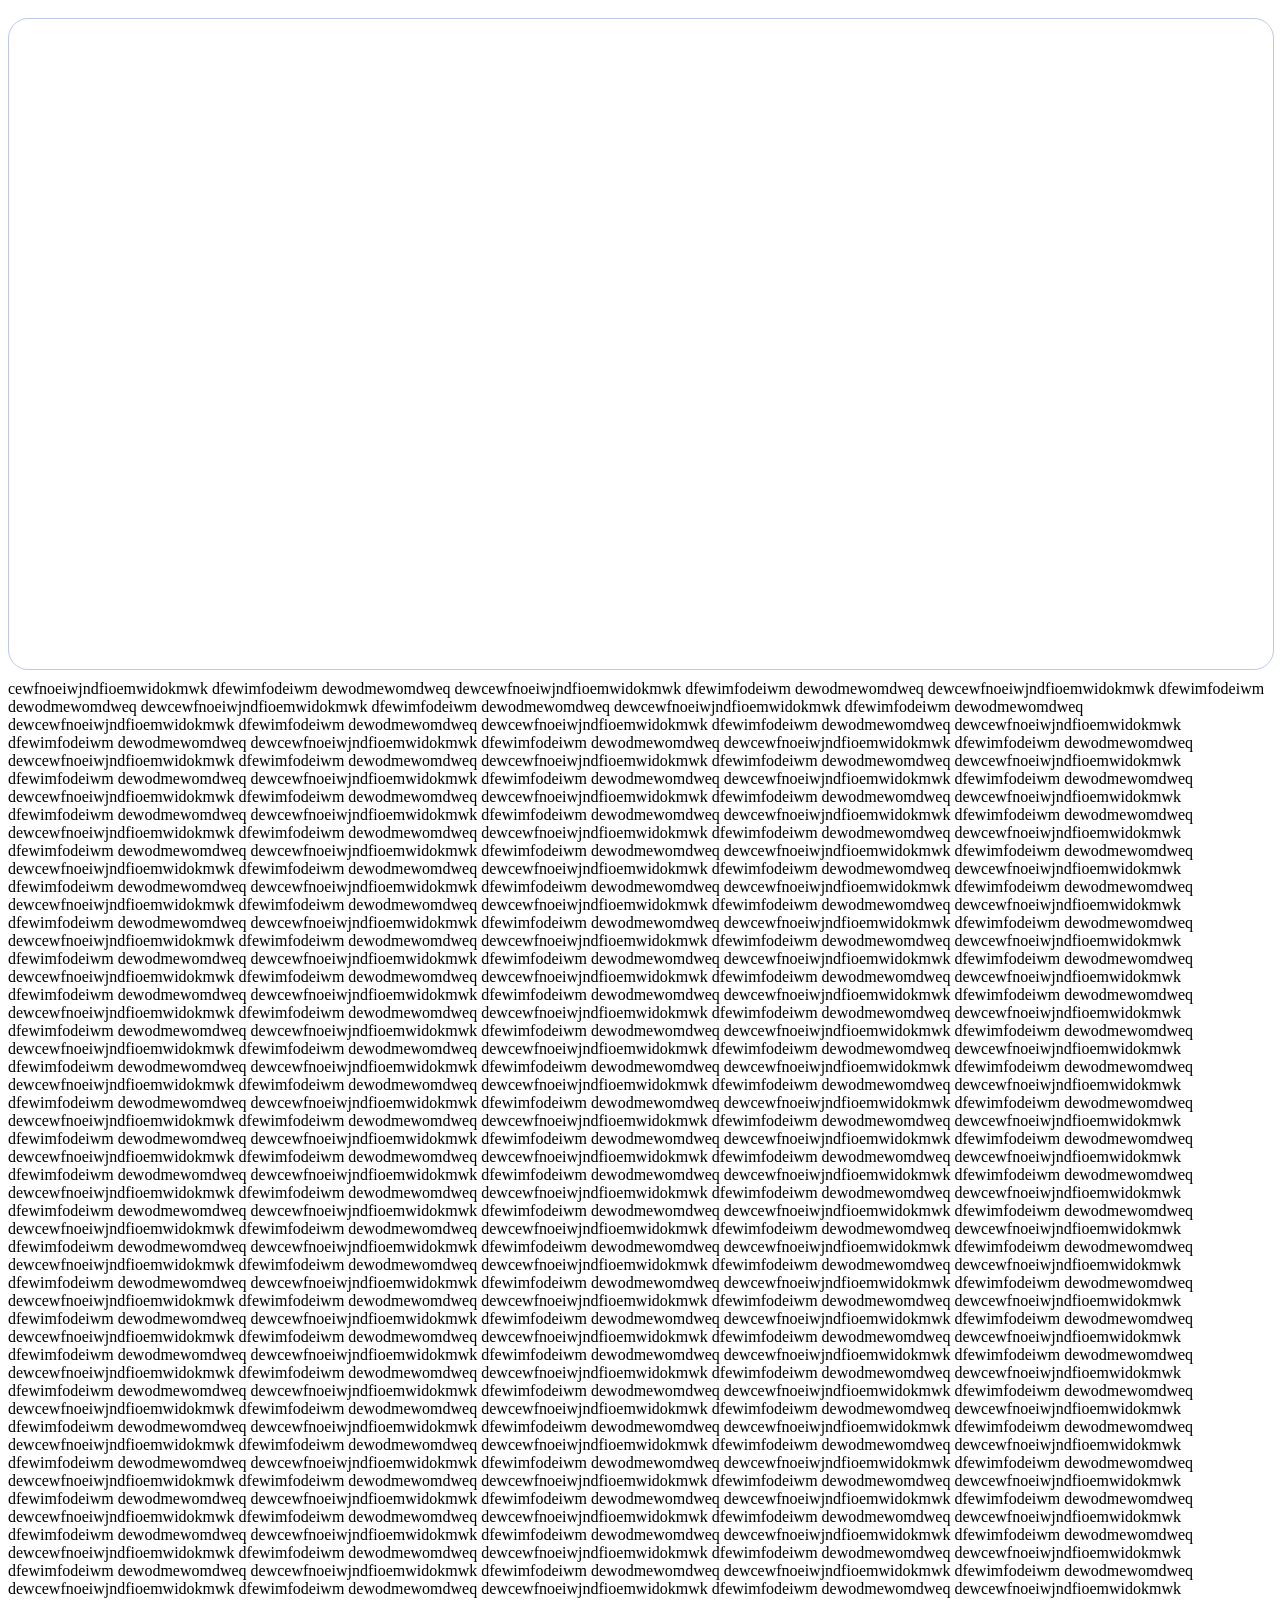
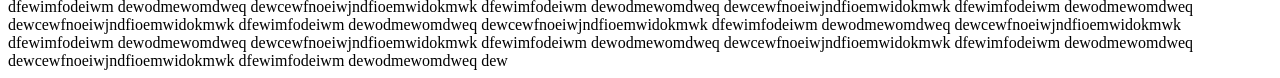
<file: test-cf-embed-working.html>
<html><head>
	<title>CF EMBED</title>

	
	</head><body>
		<iframe id="chatfactory-embed" style="border: 1px #bcc9e9 solid!important; border-radius: 20px; width: 100%; height: 650px; margin: 10 auto;" src="https://www.wikipedia.org/"></iframe>

<!-- <object data="https://cfrox.qa-pathfactory.com/aichat/testagent223"
width="100%"
height="1000px"
type="text/html">
    Alternative Content
</object> -->
	<div>cewfnoeiwjndfioemwidokmwk dfewimfodeiwm dewodmewomdweq dewcewfnoeiwjndfioemwidokmwk dfewimfodeiwm dewodmewomdweq dewcewfnoeiwjndfioemwidokmwk dfewimfodeiwm dewodmewomdweq dewcewfnoeiwjndfioemwidokmwk dfewimfodeiwm dewodmewomdweq dewcewfnoeiwjndfioemwidokmwk dfewimfodeiwm dewodmewomdweq dewcewfnoeiwjndfioemwidokmwk dfewimfodeiwm dewodmewomdweq dewcewfnoeiwjndfioemwidokmwk dfewimfodeiwm dewodmewomdweq dewcewfnoeiwjndfioemwidokmwk dfewimfodeiwm dewodmewomdweq dewcewfnoeiwjndfioemwidokmwk dfewimfodeiwm dewodmewomdweq dewcewfnoeiwjndfioemwidokmwk dfewimfodeiwm dewodmewomdweq dewcewfnoeiwjndfioemwidokmwk dfewimfodeiwm dewodmewomdweq dewcewfnoeiwjndfioemwidokmwk dfewimfodeiwm dewodmewomdweq dewcewfnoeiwjndfioemwidokmwk dfewimfodeiwm dewodmewomdweq dewcewfnoeiwjndfioemwidokmwk dfewimfodeiwm dewodmewomdweq dewcewfnoeiwjndfioemwidokmwk dfewimfodeiwm dewodmewomdweq dewcewfnoeiwjndfioemwidokmwk dfewimfodeiwm dewodmewomdweq dewcewfnoeiwjndfioemwidokmwk dfewimfodeiwm dewodmewomdweq dewcewfnoeiwjndfioemwidokmwk dfewimfodeiwm dewodmewomdweq dewcewfnoeiwjndfioemwidokmwk dfewimfodeiwm dewodmewomdweq dewcewfnoeiwjndfioemwidokmwk dfewimfodeiwm dewodmewomdweq dewcewfnoeiwjndfioemwidokmwk dfewimfodeiwm dewodmewomdweq dewcewfnoeiwjndfioemwidokmwk dfewimfodeiwm dewodmewomdweq dewcewfnoeiwjndfioemwidokmwk dfewimfodeiwm dewodmewomdweq dewcewfnoeiwjndfioemwidokmwk dfewimfodeiwm dewodmewomdweq dewcewfnoeiwjndfioemwidokmwk dfewimfodeiwm dewodmewomdweq dewcewfnoeiwjndfioemwidokmwk dfewimfodeiwm dewodmewomdweq dewcewfnoeiwjndfioemwidokmwk dfewimfodeiwm dewodmewomdweq dewcewfnoeiwjndfioemwidokmwk dfewimfodeiwm dewodmewomdweq dewcewfnoeiwjndfioemwidokmwk dfewimfodeiwm dewodmewomdweq dewcewfnoeiwjndfioemwidokmwk dfewimfodeiwm dewodmewomdweq dewcewfnoeiwjndfioemwidokmwk dfewimfodeiwm dewodmewomdweq dewcewfnoeiwjndfioemwidokmwk dfewimfodeiwm dewodmewomdweq dewcewfnoeiwjndfioemwidokmwk dfewimfodeiwm dewodmewomdweq dewcewfnoeiwjndfioemwidokmwk dfewimfodeiwm dewodmewomdweq dewcewfnoeiwjndfioemwidokmwk dfewimfodeiwm dewodmewomdweq dewcewfnoeiwjndfioemwidokmwk dfewimfodeiwm dewodmewomdweq dewcewfnoeiwjndfioemwidokmwk dfewimfodeiwm dewodmewomdweq dewcewfnoeiwjndfioemwidokmwk dfewimfodeiwm dewodmewomdweq dewcewfnoeiwjndfioemwidokmwk dfewimfodeiwm dewodmewomdweq dewcewfnoeiwjndfioemwidokmwk dfewimfodeiwm dewodmewomdweq dewcewfnoeiwjndfioemwidokmwk dfewimfodeiwm dewodmewomdweq dewcewfnoeiwjndfioemwidokmwk dfewimfodeiwm dewodmewomdweq dewcewfnoeiwjndfioemwidokmwk dfewimfodeiwm dewodmewomdweq dewcewfnoeiwjndfioemwidokmwk dfewimfodeiwm dewodmewomdweq dewcewfnoeiwjndfioemwidokmwk dfewimfodeiwm dewodmewomdweq dewcewfnoeiwjndfioemwidokmwk dfewimfodeiwm dewodmewomdweq dewcewfnoeiwjndfioemwidokmwk dfewimfodeiwm dewodmewomdweq dewcewfnoeiwjndfioemwidokmwk dfewimfodeiwm dewodmewomdweq dewcewfnoeiwjndfioemwidokmwk dfewimfodeiwm dewodmewomdweq dewcewfnoeiwjndfioemwidokmwk dfewimfodeiwm dewodmewomdweq dewcewfnoeiwjndfioemwidokmwk dfewimfodeiwm dewodmewomdweq dewcewfnoeiwjndfioemwidokmwk dfewimfodeiwm dewodmewomdweq dewcewfnoeiwjndfioemwidokmwk dfewimfodeiwm dewodmewomdweq dewcewfnoeiwjndfioemwidokmwk dfewimfodeiwm dewodmewomdweq dewcewfnoeiwjndfioemwidokmwk dfewimfodeiwm dewodmewomdweq dewcewfnoeiwjndfioemwidokmwk dfewimfodeiwm dewodmewomdweq dewcewfnoeiwjndfioemwidokmwk dfewimfodeiwm dewodmewomdweq dewcewfnoeiwjndfioemwidokmwk dfewimfodeiwm dewodmewomdweq dewcewfnoeiwjndfioemwidokmwk dfewimfodeiwm dewodmewomdweq dewcewfnoeiwjndfioemwidokmwk dfewimfodeiwm dewodmewomdweq dewcewfnoeiwjndfioemwidokmwk dfewimfodeiwm dewodmewomdweq dewcewfnoeiwjndfioemwidokmwk dfewimfodeiwm dewodmewomdweq dewcewfnoeiwjndfioemwidokmwk dfewimfodeiwm dewodmewomdweq dewcewfnoeiwjndfioemwidokmwk dfewimfodeiwm dewodmewomdweq dewcewfnoeiwjndfioemwidokmwk dfewimfodeiwm dewodmewomdweq dewcewfnoeiwjndfioemwidokmwk dfewimfodeiwm dewodmewomdweq dewcewfnoeiwjndfioemwidokmwk dfewimfodeiwm dewodmewomdweq dewcewfnoeiwjndfioemwidokmwk dfewimfodeiwm dewodmewomdweq dewcewfnoeiwjndfioemwidokmwk dfewimfodeiwm dewodmewomdweq dewcewfnoeiwjndfioemwidokmwk dfewimfodeiwm dewodmewomdweq dewcewfnoeiwjndfioemwidokmwk dfewimfodeiwm dewodmewomdweq dewcewfnoeiwjndfioemwidokmwk dfewimfodeiwm dewodmewomdweq dewcewfnoeiwjndfioemwidokmwk dfewimfodeiwm dewodmewomdweq dewcewfnoeiwjndfioemwidokmwk dfewimfodeiwm dewodmewomdweq dewcewfnoeiwjndfioemwidokmwk dfewimfodeiwm dewodmewomdweq dewcewfnoeiwjndfioemwidokmwk dfewimfodeiwm dewodmewomdweq dewcewfnoeiwjndfioemwidokmwk dfewimfodeiwm dewodmewomdweq dewcewfnoeiwjndfioemwidokmwk dfewimfodeiwm dewodmewomdweq dewcewfnoeiwjndfioemwidokmwk dfewimfodeiwm dewodmewomdweq dewcewfnoeiwjndfioemwidokmwk dfewimfodeiwm dewodmewomdweq dewcewfnoeiwjndfioemwidokmwk dfewimfodeiwm dewodmewomdweq dewcewfnoeiwjndfioemwidokmwk dfewimfodeiwm dewodmewomdweq dewcewfnoeiwjndfioemwidokmwk dfewimfodeiwm dewodmewomdweq dewcewfnoeiwjndfioemwidokmwk dfewimfodeiwm dewodmewomdweq dewcewfnoeiwjndfioemwidokmwk dfewimfodeiwm dewodmewomdweq dewcewfnoeiwjndfioemwidokmwk dfewimfodeiwm dewodmewomdweq dewcewfnoeiwjndfioemwidokmwk dfewimfodeiwm dewodmewomdweq dewcewfnoeiwjndfioemwidokmwk dfewimfodeiwm dewodmewomdweq dewcewfnoeiwjndfioemwidokmwk dfewimfodeiwm dewodmewomdweq dewcewfnoeiwjndfioemwidokmwk dfewimfodeiwm dewodmewomdweq dewcewfnoeiwjndfioemwidokmwk dfewimfodeiwm dewodmewomdweq dewcewfnoeiwjndfioemwidokmwk dfewimfodeiwm dewodmewomdweq dewcewfnoeiwjndfioemwidokmwk dfewimfodeiwm dewodmewomdweq dewcewfnoeiwjndfioemwidokmwk dfewimfodeiwm dewodmewomdweq dewcewfnoeiwjndfioemwidokmwk dfewimfodeiwm dewodmewomdweq dewcewfnoeiwjndfioemwidokmwk dfewimfodeiwm dewodmewomdweq dewcewfnoeiwjndfioemwidokmwk dfewimfodeiwm dewodmewomdweq dewcewfnoeiwjndfioemwidokmwk dfewimfodeiwm dewodmewomdweq dewcewfnoeiwjndfioemwidokmwk dfewimfodeiwm dewodmewomdweq dewcewfnoeiwjndfioemwidokmwk dfewimfodeiwm dewodmewomdweq dewcewfnoeiwjndfioemwidokmwk dfewimfodeiwm dewodmewomdweq dewcewfnoeiwjndfioemwidokmwk dfewimfodeiwm dewodmewomdweq dewcewfnoeiwjndfioemwidokmwk dfewimfodeiwm dewodmewomdweq dewcewfnoeiwjndfioemwidokmwk dfewimfodeiwm dewodmewomdweq dewcewfnoeiwjndfioemwidokmwk dfewimfodeiwm dewodmewomdweq dewcewfnoeiwjndfioemwidokmwk dfewimfodeiwm dewodmewomdweq dewcewfnoeiwjndfioemwidokmwk dfewimfodeiwm dewodmewomdweq dewcewfnoeiwjndfioemwidokmwk dfewimfodeiwm dewodmewomdweq dewcewfnoeiwjndfioemwidokmwk dfewimfodeiwm dewodmewomdweq dewcewfnoeiwjndfioemwidokmwk dfewimfodeiwm dewodmewomdweq dewcewfnoeiwjndfioemwidokmwk dfewimfodeiwm dewodmewomdweq dewcewfnoeiwjndfioemwidokmwk dfewimfodeiwm dewodmewomdweq dewcewfnoeiwjndfioemwidokmwk dfewimfodeiwm dewodmewomdweq dewcewfnoeiwjndfioemwidokmwk dfewimfodeiwm dewodmewomdweq dewcewfnoeiwjndfioemwidokmwk dfewimfodeiwm dewodmewomdweq dewcewfnoeiwjndfioemwidokmwk dfewimfodeiwm dewodmewomdweq dewcewfnoeiwjndfioemwidokmwk dfewimfodeiwm dewodmewomdweq dewcewfnoeiwjndfioemwidokmwk dfewimfodeiwm dewodmewomdweq dewcewfnoeiwjndfioemwidokmwk dfewimfodeiwm dewodmewomdweq dewcewfnoeiwjndfioemwidokmwk dfewimfodeiwm dewodmewomdweq dewcewfnoeiwjndfioemwidokmwk dfewimfodeiwm dewodmewomdweq dewcewfnoeiwjndfioemwidokmwk dfewimfodeiwm dewodmewomdweq dewcewfnoeiwjndfioemwidokmwk dfewimfodeiwm dewodmewomdweq dewcewfnoeiwjndfioemwidokmwk dfewimfodeiwm dewodmewomdweq dewcewfnoeiwjndfioemwidokmwk dfewimfodeiwm dewodmewomdweq dewcewfnoeiwjndfioemwidokmwk dfewimfodeiwm dewodmewomdweq dewcewfnoeiwjndfioemwidokmwk dfewimfodeiwm dewodmewomdweq dewcewfnoeiwjndfioemwidokmwk dfewimfodeiwm dewodmewomdweq dewcewfnoeiwjndfioemwidokmwk dfewimfodeiwm dewodmewomdweq dewcewfnoeiwjndfioemwidokmwk dfewimfodeiwm dewodmewomdweq dewcewfnoeiwjndfioemwidokmwk dfewimfodeiwm dewodmewomdweq dewcewfnoeiwjndfioemwidokmwk dfewimfodeiwm dewodmewomdweq dewcewfnoeiwjndfioemwidokmwk dfewimfodeiwm dewodmewomdweq dewcewfnoeiwjndfioemwidokmwk dfewimfodeiwm dewodmewomdweq dewcewfnoeiwjndfioemwidokmwk dfewimfodeiwm dewodmewomdweq dewcewfnoeiwjndfioemwidokmwk dfewimfodeiwm dewodmewomdweq dew</div>
	<div id="root"></div>
	<div id="concierge_three">	</div>

</body></html>
</file>
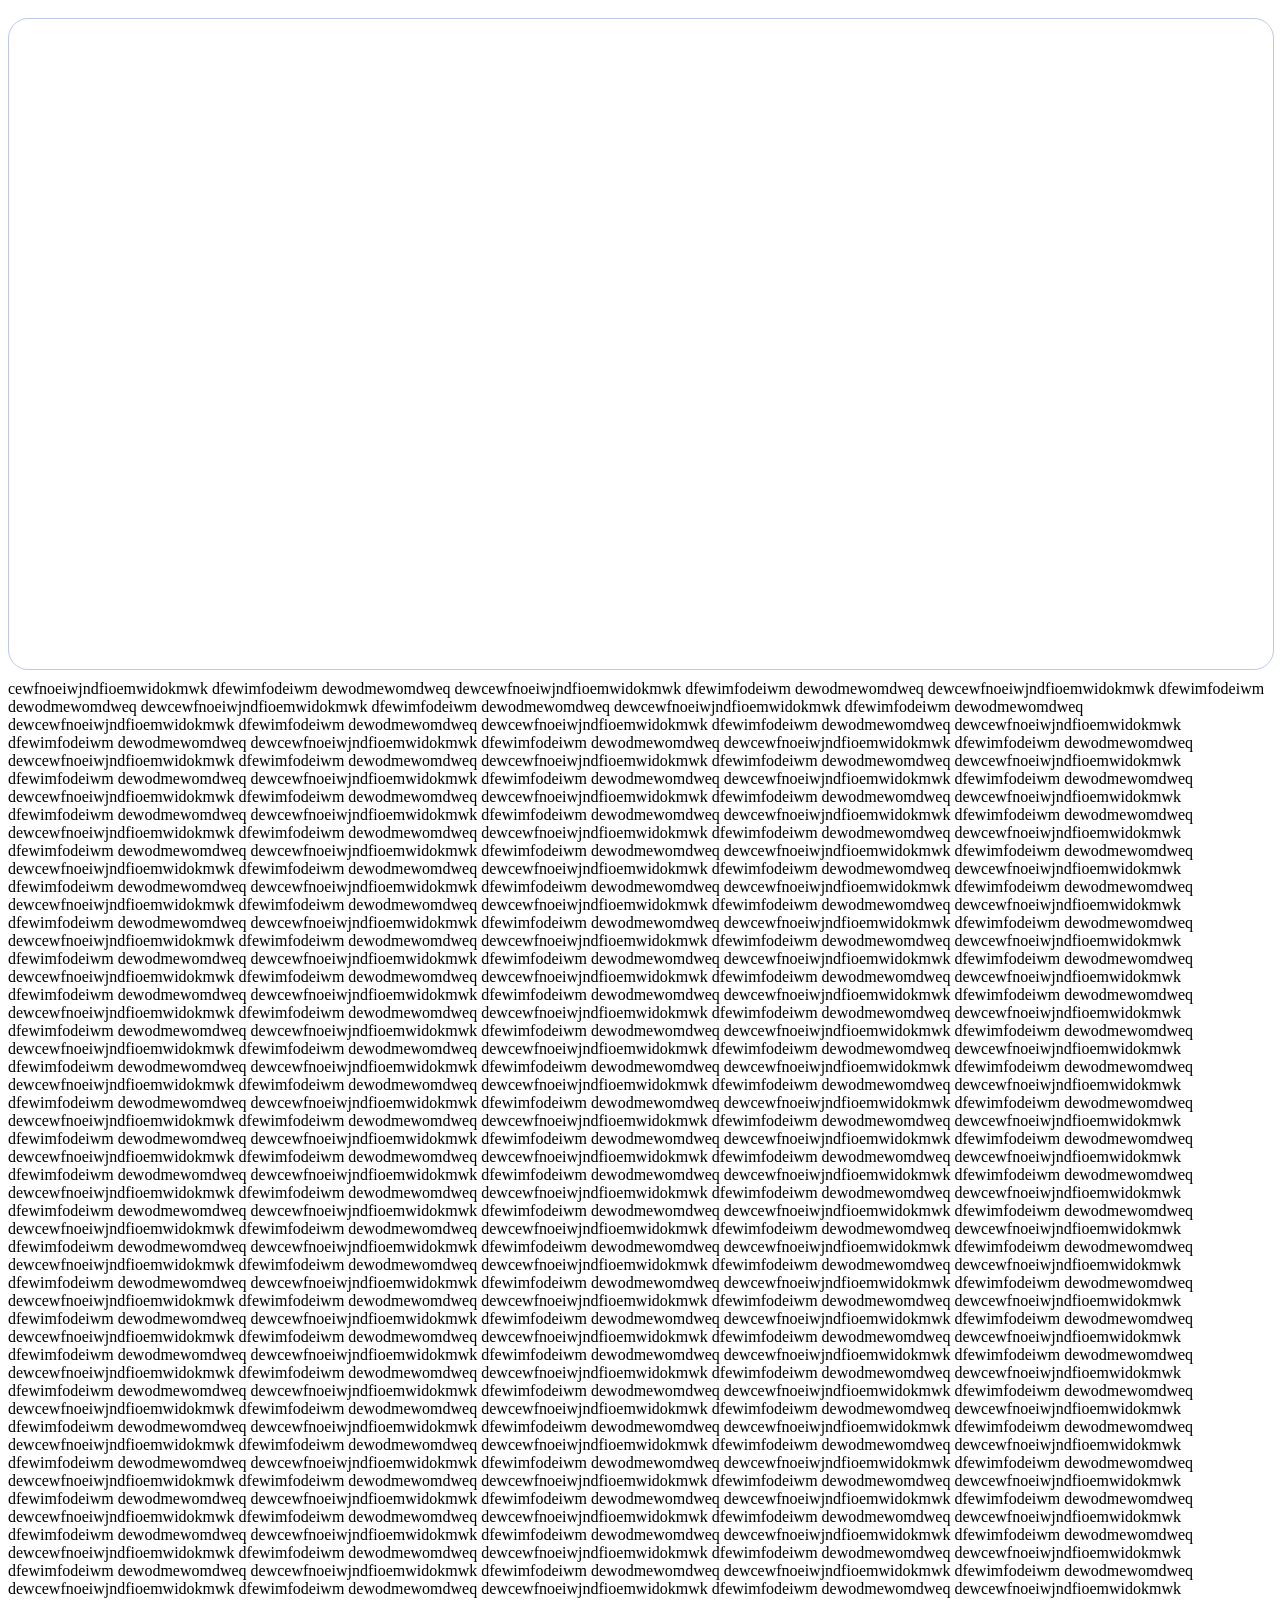
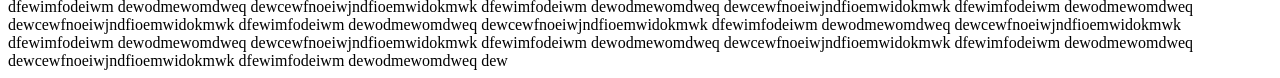
<file: test-cf-embed.html>
<html><head>
	<title>CF EMBED</title>

	<meta name="viewport" content="width=device-width, initial-scale=1, viewport-fit=cover">
	</head><body>
		<iframe id="embed" style="border: 1px #bcc9e9 solid!important; border-radius: 20px; width: 100%; height: 650px; margin: 10 auto;" src="https://pathfactory-resources.com/Demo/Webex%20CF%20Embed%20New.html" allow="clipboard-read; clipboard-write; fullscreen"></iframe>

	<div>cewfnoeiwjndfioemwidokmwk dfewimfodeiwm dewodmewomdweq dewcewfnoeiwjndfioemwidokmwk dfewimfodeiwm dewodmewomdweq dewcewfnoeiwjndfioemwidokmwk dfewimfodeiwm dewodmewomdweq dewcewfnoeiwjndfioemwidokmwk dfewimfodeiwm dewodmewomdweq dewcewfnoeiwjndfioemwidokmwk dfewimfodeiwm dewodmewomdweq dewcewfnoeiwjndfioemwidokmwk dfewimfodeiwm dewodmewomdweq dewcewfnoeiwjndfioemwidokmwk dfewimfodeiwm dewodmewomdweq dewcewfnoeiwjndfioemwidokmwk dfewimfodeiwm dewodmewomdweq dewcewfnoeiwjndfioemwidokmwk dfewimfodeiwm dewodmewomdweq dewcewfnoeiwjndfioemwidokmwk dfewimfodeiwm dewodmewomdweq dewcewfnoeiwjndfioemwidokmwk dfewimfodeiwm dewodmewomdweq dewcewfnoeiwjndfioemwidokmwk dfewimfodeiwm dewodmewomdweq dewcewfnoeiwjndfioemwidokmwk dfewimfodeiwm dewodmewomdweq dewcewfnoeiwjndfioemwidokmwk dfewimfodeiwm dewodmewomdweq dewcewfnoeiwjndfioemwidokmwk dfewimfodeiwm dewodmewomdweq dewcewfnoeiwjndfioemwidokmwk dfewimfodeiwm dewodmewomdweq dewcewfnoeiwjndfioemwidokmwk dfewimfodeiwm dewodmewomdweq dewcewfnoeiwjndfioemwidokmwk dfewimfodeiwm dewodmewomdweq dewcewfnoeiwjndfioemwidokmwk dfewimfodeiwm dewodmewomdweq dewcewfnoeiwjndfioemwidokmwk dfewimfodeiwm dewodmewomdweq dewcewfnoeiwjndfioemwidokmwk dfewimfodeiwm dewodmewomdweq dewcewfnoeiwjndfioemwidokmwk dfewimfodeiwm dewodmewomdweq dewcewfnoeiwjndfioemwidokmwk dfewimfodeiwm dewodmewomdweq dewcewfnoeiwjndfioemwidokmwk dfewimfodeiwm dewodmewomdweq dewcewfnoeiwjndfioemwidokmwk dfewimfodeiwm dewodmewomdweq dewcewfnoeiwjndfioemwidokmwk dfewimfodeiwm dewodmewomdweq dewcewfnoeiwjndfioemwidokmwk dfewimfodeiwm dewodmewomdweq dewcewfnoeiwjndfioemwidokmwk dfewimfodeiwm dewodmewomdweq dewcewfnoeiwjndfioemwidokmwk dfewimfodeiwm dewodmewomdweq dewcewfnoeiwjndfioemwidokmwk dfewimfodeiwm dewodmewomdweq dewcewfnoeiwjndfioemwidokmwk dfewimfodeiwm dewodmewomdweq dewcewfnoeiwjndfioemwidokmwk dfewimfodeiwm dewodmewomdweq dewcewfnoeiwjndfioemwidokmwk dfewimfodeiwm dewodmewomdweq dewcewfnoeiwjndfioemwidokmwk dfewimfodeiwm dewodmewomdweq dewcewfnoeiwjndfioemwidokmwk dfewimfodeiwm dewodmewomdweq dewcewfnoeiwjndfioemwidokmwk dfewimfodeiwm dewodmewomdweq dewcewfnoeiwjndfioemwidokmwk dfewimfodeiwm dewodmewomdweq dewcewfnoeiwjndfioemwidokmwk dfewimfodeiwm dewodmewomdweq dewcewfnoeiwjndfioemwidokmwk dfewimfodeiwm dewodmewomdweq dewcewfnoeiwjndfioemwidokmwk dfewimfodeiwm dewodmewomdweq dewcewfnoeiwjndfioemwidokmwk dfewimfodeiwm dewodmewomdweq dewcewfnoeiwjndfioemwidokmwk dfewimfodeiwm dewodmewomdweq dewcewfnoeiwjndfioemwidokmwk dfewimfodeiwm dewodmewomdweq dewcewfnoeiwjndfioemwidokmwk dfewimfodeiwm dewodmewomdweq dewcewfnoeiwjndfioemwidokmwk dfewimfodeiwm dewodmewomdweq dewcewfnoeiwjndfioemwidokmwk dfewimfodeiwm dewodmewomdweq dewcewfnoeiwjndfioemwidokmwk dfewimfodeiwm dewodmewomdweq dewcewfnoeiwjndfioemwidokmwk dfewimfodeiwm dewodmewomdweq dewcewfnoeiwjndfioemwidokmwk dfewimfodeiwm dewodmewomdweq dewcewfnoeiwjndfioemwidokmwk dfewimfodeiwm dewodmewomdweq dewcewfnoeiwjndfioemwidokmwk dfewimfodeiwm dewodmewomdweq dewcewfnoeiwjndfioemwidokmwk dfewimfodeiwm dewodmewomdweq dewcewfnoeiwjndfioemwidokmwk dfewimfodeiwm dewodmewomdweq dewcewfnoeiwjndfioemwidokmwk dfewimfodeiwm dewodmewomdweq dewcewfnoeiwjndfioemwidokmwk dfewimfodeiwm dewodmewomdweq dewcewfnoeiwjndfioemwidokmwk dfewimfodeiwm dewodmewomdweq dewcewfnoeiwjndfioemwidokmwk dfewimfodeiwm dewodmewomdweq dewcewfnoeiwjndfioemwidokmwk dfewimfodeiwm dewodmewomdweq dewcewfnoeiwjndfioemwidokmwk dfewimfodeiwm dewodmewomdweq dewcewfnoeiwjndfioemwidokmwk dfewimfodeiwm dewodmewomdweq dewcewfnoeiwjndfioemwidokmwk dfewimfodeiwm dewodmewomdweq dewcewfnoeiwjndfioemwidokmwk dfewimfodeiwm dewodmewomdweq dewcewfnoeiwjndfioemwidokmwk dfewimfodeiwm dewodmewomdweq dewcewfnoeiwjndfioemwidokmwk dfewimfodeiwm dewodmewomdweq dewcewfnoeiwjndfioemwidokmwk dfewimfodeiwm dewodmewomdweq dewcewfnoeiwjndfioemwidokmwk dfewimfodeiwm dewodmewomdweq dewcewfnoeiwjndfioemwidokmwk dfewimfodeiwm dewodmewomdweq dewcewfnoeiwjndfioemwidokmwk dfewimfodeiwm dewodmewomdweq dewcewfnoeiwjndfioemwidokmwk dfewimfodeiwm dewodmewomdweq dewcewfnoeiwjndfioemwidokmwk dfewimfodeiwm dewodmewomdweq dewcewfnoeiwjndfioemwidokmwk dfewimfodeiwm dewodmewomdweq dewcewfnoeiwjndfioemwidokmwk dfewimfodeiwm dewodmewomdweq dewcewfnoeiwjndfioemwidokmwk dfewimfodeiwm dewodmewomdweq dewcewfnoeiwjndfioemwidokmwk dfewimfodeiwm dewodmewomdweq dewcewfnoeiwjndfioemwidokmwk dfewimfodeiwm dewodmewomdweq dewcewfnoeiwjndfioemwidokmwk dfewimfodeiwm dewodmewomdweq dewcewfnoeiwjndfioemwidokmwk dfewimfodeiwm dewodmewomdweq dewcewfnoeiwjndfioemwidokmwk dfewimfodeiwm dewodmewomdweq dewcewfnoeiwjndfioemwidokmwk dfewimfodeiwm dewodmewomdweq dewcewfnoeiwjndfioemwidokmwk dfewimfodeiwm dewodmewomdweq dewcewfnoeiwjndfioemwidokmwk dfewimfodeiwm dewodmewomdweq dewcewfnoeiwjndfioemwidokmwk dfewimfodeiwm dewodmewomdweq dewcewfnoeiwjndfioemwidokmwk dfewimfodeiwm dewodmewomdweq dewcewfnoeiwjndfioemwidokmwk dfewimfodeiwm dewodmewomdweq dewcewfnoeiwjndfioemwidokmwk dfewimfodeiwm dewodmewomdweq dewcewfnoeiwjndfioemwidokmwk dfewimfodeiwm dewodmewomdweq dewcewfnoeiwjndfioemwidokmwk dfewimfodeiwm dewodmewomdweq dewcewfnoeiwjndfioemwidokmwk dfewimfodeiwm dewodmewomdweq dewcewfnoeiwjndfioemwidokmwk dfewimfodeiwm dewodmewomdweq dewcewfnoeiwjndfioemwidokmwk dfewimfodeiwm dewodmewomdweq dewcewfnoeiwjndfioemwidokmwk dfewimfodeiwm dewodmewomdweq dewcewfnoeiwjndfioemwidokmwk dfewimfodeiwm dewodmewomdweq dewcewfnoeiwjndfioemwidokmwk dfewimfodeiwm dewodmewomdweq dewcewfnoeiwjndfioemwidokmwk dfewimfodeiwm dewodmewomdweq dewcewfnoeiwjndfioemwidokmwk dfewimfodeiwm dewodmewomdweq dewcewfnoeiwjndfioemwidokmwk dfewimfodeiwm dewodmewomdweq dewcewfnoeiwjndfioemwidokmwk dfewimfodeiwm dewodmewomdweq dewcewfnoeiwjndfioemwidokmwk dfewimfodeiwm dewodmewomdweq dewcewfnoeiwjndfioemwidokmwk dfewimfodeiwm dewodmewomdweq dewcewfnoeiwjndfioemwidokmwk dfewimfodeiwm dewodmewomdweq dewcewfnoeiwjndfioemwidokmwk dfewimfodeiwm dewodmewomdweq dewcewfnoeiwjndfioemwidokmwk dfewimfodeiwm dewodmewomdweq dewcewfnoeiwjndfioemwidokmwk dfewimfodeiwm dewodmewomdweq dewcewfnoeiwjndfioemwidokmwk dfewimfodeiwm dewodmewomdweq dewcewfnoeiwjndfioemwidokmwk dfewimfodeiwm dewodmewomdweq dewcewfnoeiwjndfioemwidokmwk dfewimfodeiwm dewodmewomdweq dewcewfnoeiwjndfioemwidokmwk dfewimfodeiwm dewodmewomdweq dewcewfnoeiwjndfioemwidokmwk dfewimfodeiwm dewodmewomdweq dewcewfnoeiwjndfioemwidokmwk dfewimfodeiwm dewodmewomdweq dewcewfnoeiwjndfioemwidokmwk dfewimfodeiwm dewodmewomdweq dewcewfnoeiwjndfioemwidokmwk dfewimfodeiwm dewodmewomdweq dewcewfnoeiwjndfioemwidokmwk dfewimfodeiwm dewodmewomdweq dewcewfnoeiwjndfioemwidokmwk dfewimfodeiwm dewodmewomdweq dewcewfnoeiwjndfioemwidokmwk dfewimfodeiwm dewodmewomdweq dewcewfnoeiwjndfioemwidokmwk dfewimfodeiwm dewodmewomdweq dewcewfnoeiwjndfioemwidokmwk dfewimfodeiwm dewodmewomdweq dewcewfnoeiwjndfioemwidokmwk dfewimfodeiwm dewodmewomdweq dewcewfnoeiwjndfioemwidokmwk dfewimfodeiwm dewodmewomdweq dewcewfnoeiwjndfioemwidokmwk dfewimfodeiwm dewodmewomdweq dewcewfnoeiwjndfioemwidokmwk dfewimfodeiwm dewodmewomdweq dewcewfnoeiwjndfioemwidokmwk dfewimfodeiwm dewodmewomdweq dewcewfnoeiwjndfioemwidokmwk dfewimfodeiwm dewodmewomdweq dewcewfnoeiwjndfioemwidokmwk dfewimfodeiwm dewodmewomdweq dewcewfnoeiwjndfioemwidokmwk dfewimfodeiwm dewodmewomdweq dewcewfnoeiwjndfioemwidokmwk dfewimfodeiwm dewodmewomdweq dewcewfnoeiwjndfioemwidokmwk dfewimfodeiwm dewodmewomdweq dewcewfnoeiwjndfioemwidokmwk dfewimfodeiwm dewodmewomdweq dewcewfnoeiwjndfioemwidokmwk dfewimfodeiwm dewodmewomdweq dewcewfnoeiwjndfioemwidokmwk dfewimfodeiwm dewodmewomdweq dewcewfnoeiwjndfioemwidokmwk dfewimfodeiwm dewodmewomdweq dewcewfnoeiwjndfioemwidokmwk dfewimfodeiwm dewodmewomdweq dewcewfnoeiwjndfioemwidokmwk dfewimfodeiwm dewodmewomdweq dewcewfnoeiwjndfioemwidokmwk dfewimfodeiwm dewodmewomdweq dewcewfnoeiwjndfioemwidokmwk dfewimfodeiwm dewodmewomdweq dewcewfnoeiwjndfioemwidokmwk dfewimfodeiwm dewodmewomdweq dewcewfnoeiwjndfioemwidokmwk dfewimfodeiwm dewodmewomdweq dew</div>
	<div id="root"></div>
	<div id="concierge_three">	</div>

</body></html>
</file>
